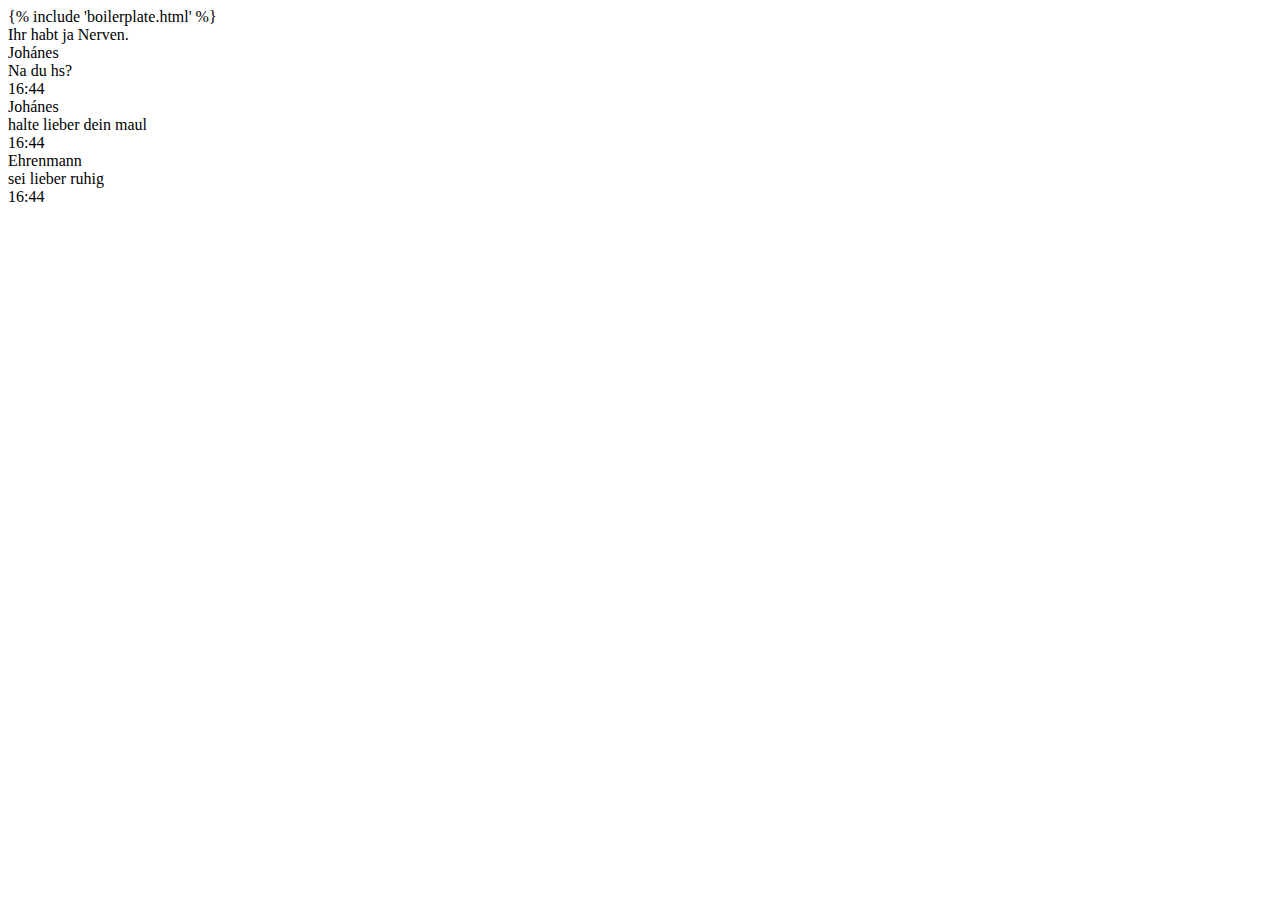
<file: templates/test-chat.html>
<!DOCTYPE html>
<html>
    <head>
        {% include 'boilerplate.html' %}
    </head>
    <body class="generic-dark">
        <div class="chat">
            <div class="msg sys">
                Ihr habt ja Nerven.
            </div>
            <div class="msg">
                <div class="author">Johánes</div>
                <div class="content">Na du hs?</div>
                <div class="datetime">16:44</div>
            </div>
            <div class="msg">
                <div class="author">Johánes</div>
                <div class="content">halte lieber dein maul</div>
                <div class="datetime">16:44</div>
            </div>
            <div class="msg pov">
                <div class="author">Ehrenmann</div>
                <div class="content">sei lieber ruhig</div>
                <div class="datetime">16:44</div>
            </div>
        </div>
    </body>
</html>
</file>
